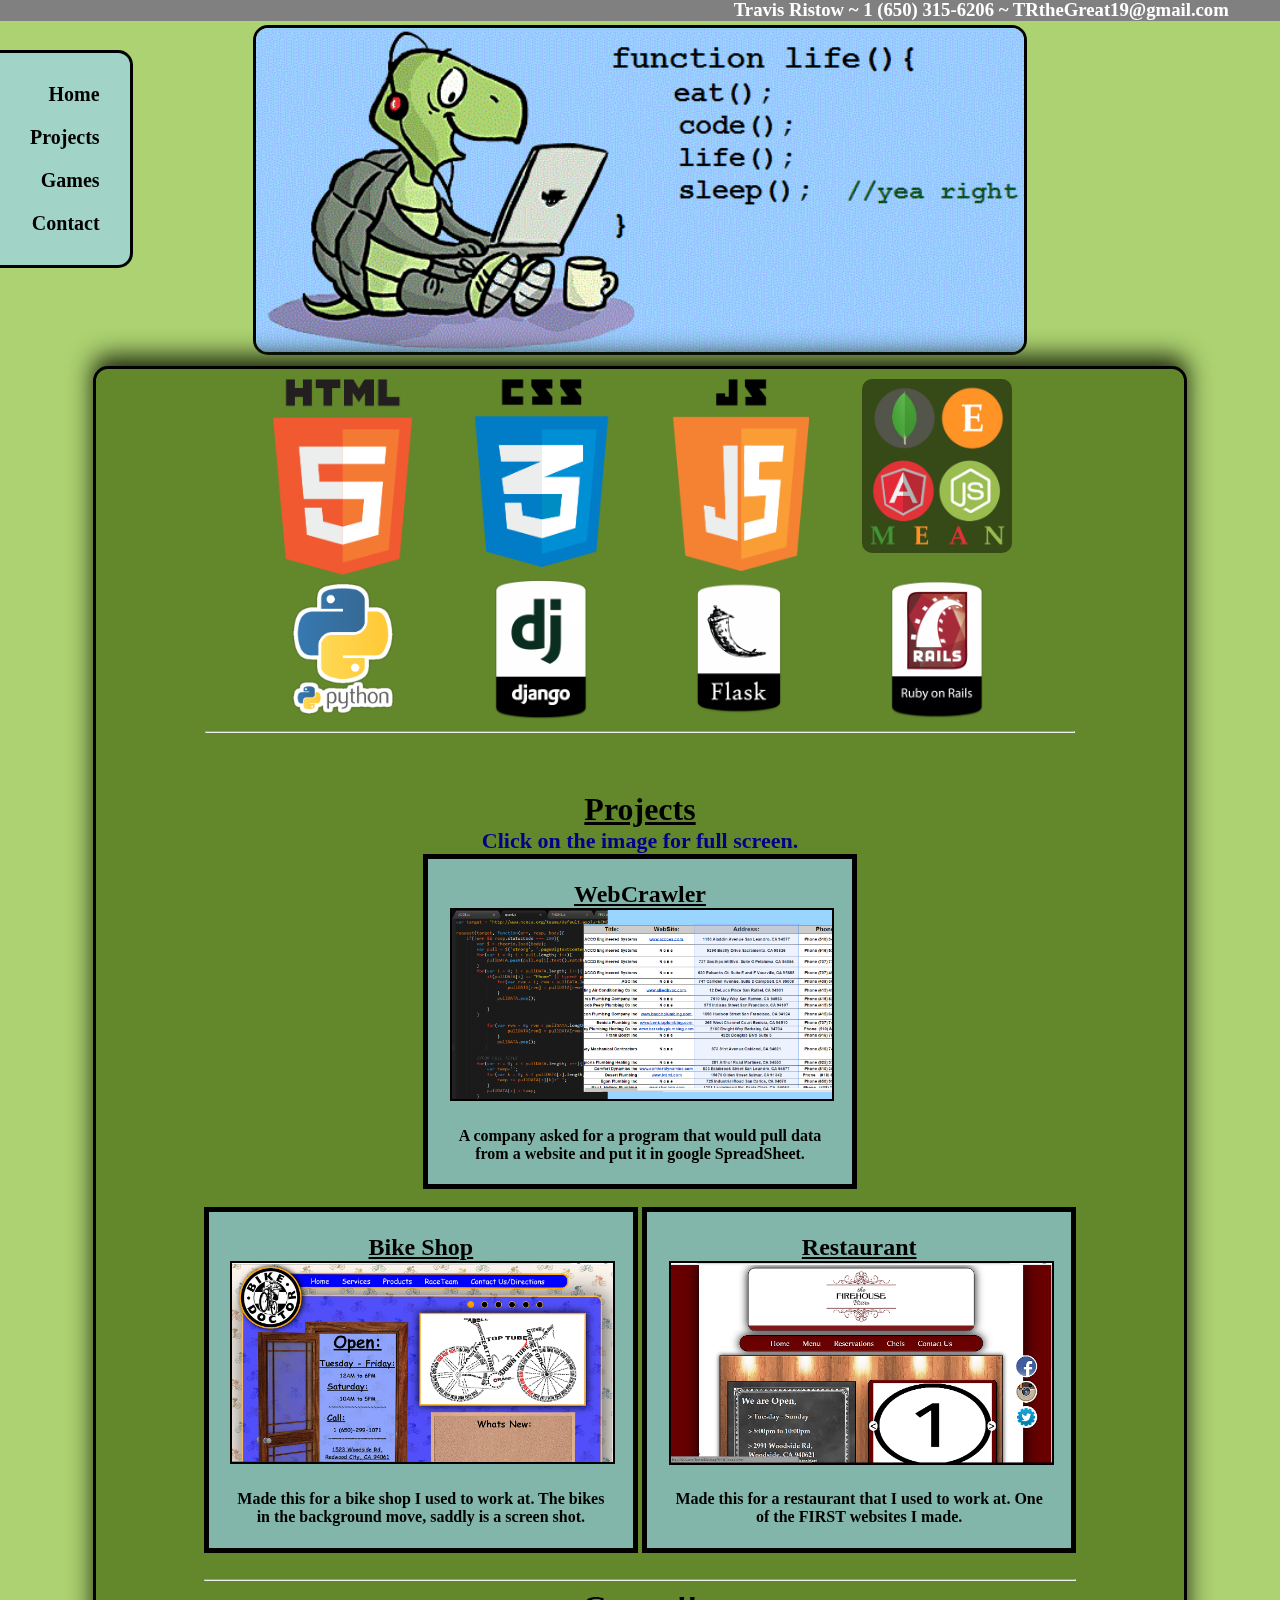
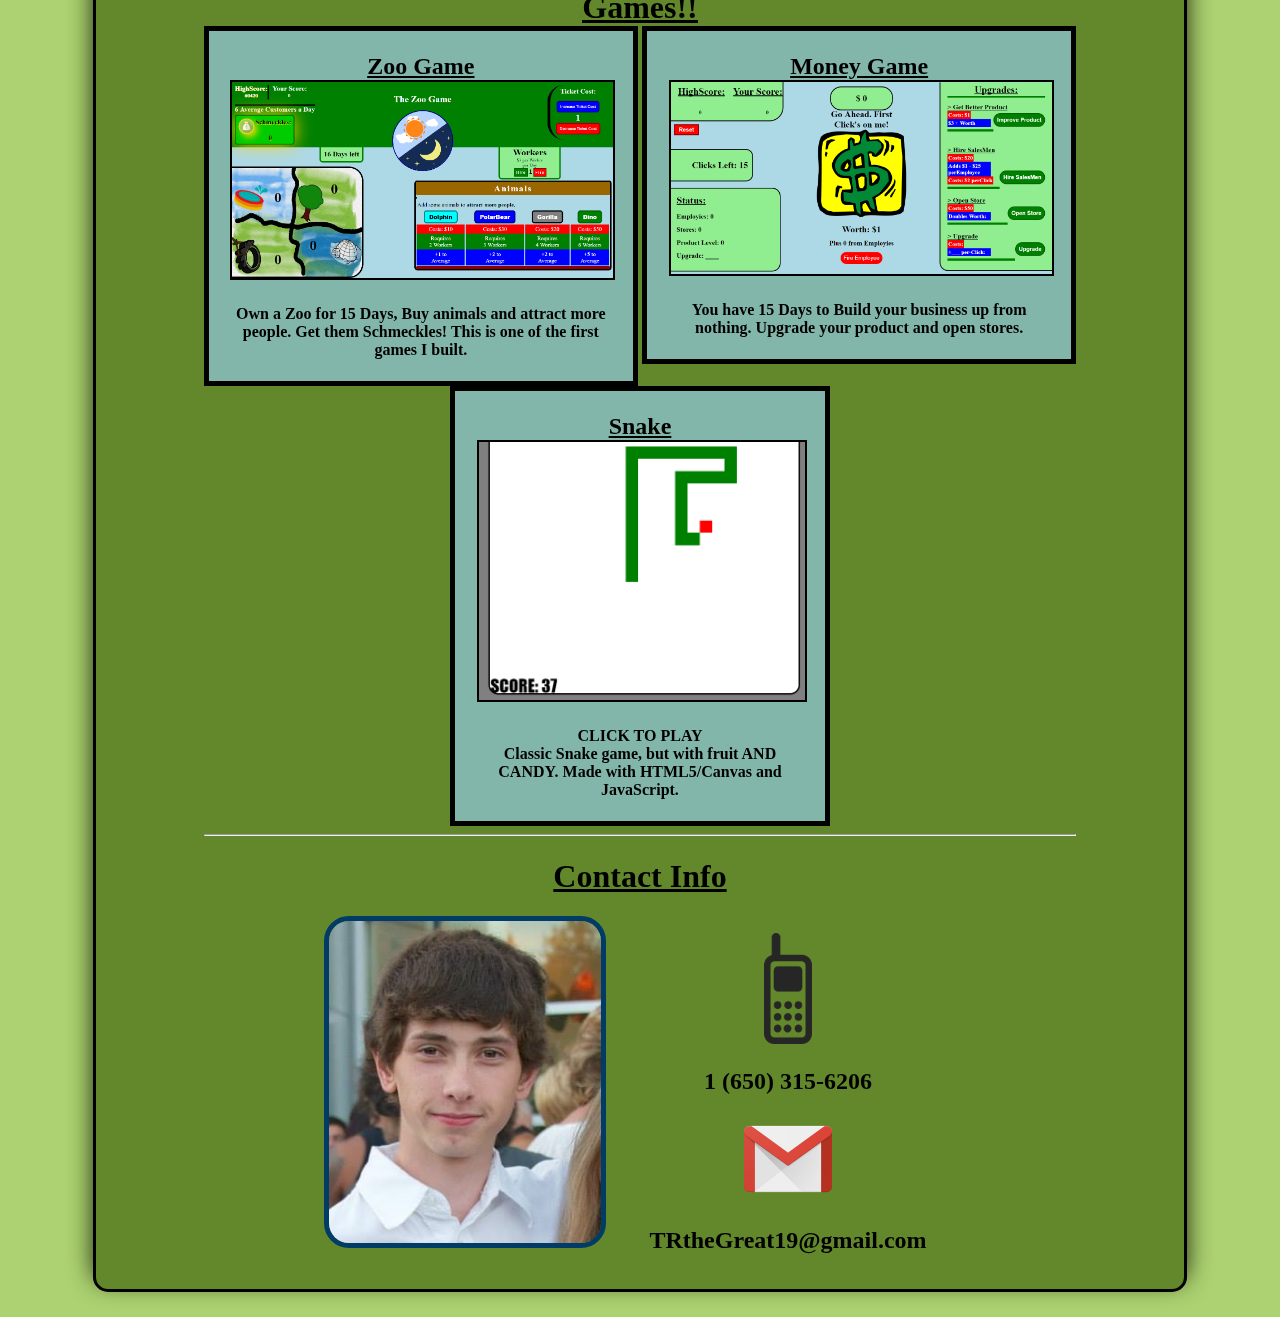
<file: index.html>
<!DOCTYPE html>
<html>
<head>
	<meta charset="utf-8">
	<title>TRtheGreat</title>
<!-- {% load staticfiles %} -->
	<link rel="stylesheet" href="Att1css.css" media="screen" title="no title"  charset="utf-8">
	<script type="text/javascript" src="https://ajax.googleapis.com/ajax/libs/jquery/3.1.0/jquery.min.js"></script>
	<script type="text/javascript" src="Att1js.js"></script>
</head>
<body>
	<div id="Qcont">
		<h3>Travis Ristow    ~    1 (650) 315-6206    ~    TRtheGreat19@gmail.com</h3>
	</div>
	<div id="cover">
		<img src="images/turtle.gif">
	</div>
	<div id="navBar">
		<a href="#">Home</a>
		<a href="#projects">Projects</a>
		<a href="#games">Games</a>
		<a href="#contact">Contact</a>
	</div>
	<div id="wrapper">
		<div id="intro">
			<div id="html-css" class="badges">
				<img src="./images/html5.png">
				<div id="MSG_html-css">
					<p><span class="bold">HTML/CSS</span></p>
					<p><span class="bold">9 out of 10</span>.<br>  These pop-ups are done <span class="bold">Solely by CSS</span></p>
				</div>
			</div>
			<div id="css" class="badges">
				<img src="./images/css3.png">
				<div id="MSG_RWD">
					<p><span class="bold">Responsive</span></p>
					<p><span class="bold">7 out of 10</span>.<br>  Resize the window see, What happens.</p>
				</div>
			</div>
			<div id="java" class="badges">
				<img id="jQuery" src="./images/js.png">
				<div id="MSG_java">
					<p><span class="bold">JavaScript</span></p>
					<p><span class="bold">8 out of 10</span>.<br>  Check out the Snake game!</p>
				</div>
			</div>
			<div id="MEAN" class="badges">
				<img style="background-color:rgba(0,0,0,0.45);border-radius:10px;padding:5px;" src="./images/mean.png">
				<div id="MSG_MEAN">
					<p><span class="bold">M.E.A.N</span></p>
					<p><span class="bold">7 out of 10</span>.<br>  Check out my projects to see what I have done for other companies.</p>
				</div>
			</div>
			<div id="PY" class="badges">
				<img src="./images/python.png">
				<div id="MSG_PY">
					<p><span class="bold">Python</span></p>
					<p><span class="bold">8 out of 10</span>.<br>  Check out Games.  </p>
				</div>
			</div>
			<div id="django" class="badges">
				<img src="./images/dj.png">
				<div id="MSG_django">
					<p><span class="bold">Djagno</span></p>
					<p><span class="bold">7 out of 10</span>.<br>  Check out the Zoo Games!  </p>
				</div>
			</div>
			<div id="flask" class="badges">
				<img src="./images/flask.png">
				<div id="MSG_flask">
					<p><span class="bold">Flask</span></p>
					<p><span class="bold">7 out of 10</span>.<br>  But, Seriously just check out my Projects.  </p>
				</div>
			</div>
			<div id="ruby" class="badges">
				<img src="./images/ruby.png">
				<div id="MSG_ruby">
					<p><span class="bold">Ruby</span></p>
					<p><span class="bold">6 out of 10</span>.<br>  Your still reading these?!? GO Play the Games!</p>
				</div>
			</div>
		<hr>

		</div> <!-- INTRO ENDs -->
		<div id="projects">
			<h1>Projects</h1><h3>Click on the image for full screen.</h3>
			<div class="sites">
				<h2><span class="bold">WebCrawler</span></h2>
				<img src="./images/spider.png">
				<h4>A company asked for a program that would pull data from a website and put it in google SpreadSheet.</h4>
			</div><br>
			<br>
			<div class="sites"><a href="./images/WBSlong.png" target="_parent">
				<h2><span class="bold">Bike Shop</span></h2>
				<img src="./images/WBS.png">
				<h4>Made this for a bike shop I used to work at.  The bikes in the background move, saddly is a screen shot.</h4>
			</div></a>
			<div class="sites"><a href="./images/FHB.png">
				<h2><span class="bold">Restaurant</span></h2>
				<img src="./images/FHB.png">
				<h4>Made this for a restaurant that I used to work at.  One of the <span class="bold" style="text-decoration:none;">FIRST</span> websites I made.</h4>
			</div></a>
			<br>
			<br>
			<hr style="width: 80%">
			<h1 id="games"><span class="bold">Games!!</span></h1>
			<div class="sites"><a href="./images/ZooGame.png">
				<h2><span class="bold">Zoo Game</span></h2>
				<img src="./images/ZooGame.png">
				<h4>Own a Zoo for 15 Days, Buy animals and attract more people.  Get them Schmeckles!  This is one of the first games I built.</h4>
			</div></a>
			<div class="sites"><a href="./images/MoneyGame.png">
				<h2><span class="bold">Money Game</span></h2>
				<img src="./images/MoneyGame.png">
				<h4>You have 15 Days to Build your business up from nothing.  Upgrade your product and open stores.  </h4>
			</div></a>
			<div class="sites" style="width:30%;"><a href="./Snake/index.html">
				<h2><span class="bold">Snake</span></h2>
				<img src="./images/snake.png">
				<h4>CLICK TO PLAY <br> Classic Snake game, but with fruit AND CANDY.  Made with HTML5/Canvas and JavaScript.  </h4>
			</div></a>
		</div> <!-- PROJECTS ENDs -->
		<hr style="width: 80%">
		<div id="contME">
			<h1><span class="bold">Contact Info</span></h1>
			<img  id="me" src="./images/me.jpg">
			<div id="contact">
				<img style="width:15%;" src="./images/phone.png"><h2>1 (650) 315-6206</h2>
				<img src="./images/gmail.png"><h2>TRtheGreat19@gmail.com</h2>
			</div>
		</div>
	</div> <!-- WRAPPER ENDs -->
</body>
</html>
</file>
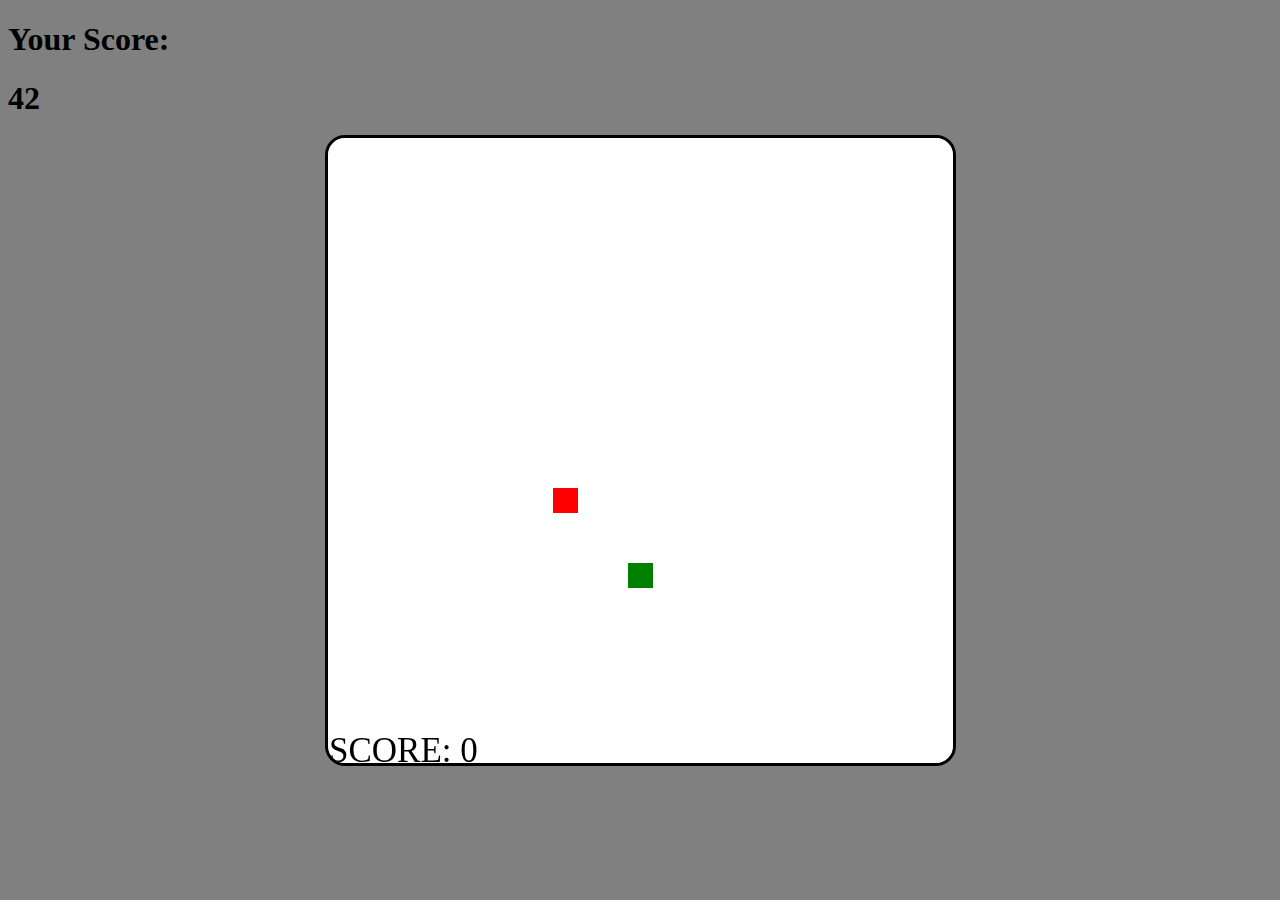
<file: Snake/index.html>
<!DOCTYPE html>
<html lang="en">
<head>
	<meta charset="utf-8">
	<title>Sanke Game</title>
	<style>
		body {
			background-color: grey;
		}
		canvas {
			display: block;
			border: 3px solid black;
			border-radius: 20px;
			margin: auto;
			position: absolute;
			top:0;
			right:0;
			bottom:0;
			left:0;
		}
	</style>
</head>
<body>
	<script type="text/javascript" src="snake.js"></script>
	<h1>Your Score:</h1>
		<h1 id="score">42</h1>
</body>
</html>
</file>
<file: Att1css.css>
html{
	background-color: #ACD271;
	padding-bottom: 25px;
}

body{
	margin: 0;
}
/*	$	SPAN_CLASS	$	*/
.bold{
	font-weight: bolder;
	text-decoration: underline;
}
a {
	text-decoration: none;
	color: black;
}
/*	$	SPAN_CLASS ENDs	$	*/


/*	$	QconT	$	*/
#Qcont{
	background-color: grey;
	color: white;
	margin-top: -20px;
	text-align: right;
	padding-right: 4%;
}
/*	$	QconT ENDs	$	*/


/*	$	COVER	$	*/
#cover{
	/*display: inline-block;*/
}
#cover img{
	z-index: -1;
	position: fixed;
	top: 25px;
	left: 0;
	right: 0;
	margin: auto;
	width: 60%;
	/*max-width: 720px;*/
	border: 3px solid black;
	border-radius: 15px;
}
/*	$	COVER ENDs	$	*/


/*	$	NavBar	$	*/
#navBar{
	display: inline-block;
	position: fixed;
	top: 50px;
	padding: 20px;
	border: 3px solid black;
	border-radius: 0 15px 15px 0;
	border-left: none;
	background-color: rgba(153, 213, 255, 0.6);
}
#navBar a{
	display: block;
	padding: 10px;
	color: black;
	font-size: 20px;
	font-weight: bold;
	text-align: right;
}
	#navBar a:hover{
		color: darkred;
		font-size: 22px;
		font-weight: bolder;
	}
/*	$	NavBar ENDs	$	*/


/*	$	WRAPPER		$	*/
	#wrapper{
		box-shadow: 0 -10px 25px #1c270c;
		margin: auto;
		/*margin-left: 100px;*/
		margin-top: 27%;
		background-color: #63882b;
		width: 85%;
		border: 3px solid black;
		border-radius: 15px;
		padding-bottom: 10px;
	}

		/*	$	INTRO		$	*/
			#intro{
				margin: 10%;
				margin-top: 10px;
				text-align: center;
			}
				.badges{
					padding-left: 10px;
					padding-right: 10px;
					display: inline-block;
					width: 20%;
					vertical-align: top;
				}
				.badges img{
					/*width: 25%;*/
					width: 80%;
				}

				/*	$	MESSEGES	$	*/
					/*HTML*/
					#MSG_html-css{
						display: none;
						/*display: block;*/
						margin-top: -100%;
						position: relative;
						top: -26px;
						left: 60%;
						/*width: 10%;*/
						background-color: grey;
						color: white;
						border: 4px solid darkgreen;
						border-radius: 25px;
						padding: 5px;
					}
					#MSG_html-css p{
						margin: 0;
					}
						#html-css :hover +#MSG_html-css{
							display: inline-block;
						}
					/*CSS*/
					#MSG_RWD{
						display: none;
						/*display: block;*/
						margin-top: -100%;
						position: relative;
						top: -25px;
						left: -60%;
						/*width: 10%;*/
						background-color: grey;
						color: white;
						border: 4px solid darkgreen;
						border-radius: 25px;
						padding: 5px;
					}
					#MSG_RWD p{
						margin: 0;
					}
						#css :hover +#MSG_RWD{
							display: inline-block;
						}
					/*JAVASCRIPT*/
					#MSG_java{
						display: none;
						/*display: block;*/
						margin-top: -100%;
						position: relative;
						top: -35px;
						left: -60%;
						/*width: 10%;*/
						background-color: grey;
						color: white;
						border: 4px solid darkgreen;
						border-radius: 25px;
						padding: 5px;
					}
					#MSG_java p{
						margin: 0;
					}
						#java :hover +#MSG_java{
							display: inline-block;
						}
					/*MEAN*/
					#MSG_MEAN{
						display: none;
						/*display: block;*/
						margin-top: -100%;
						position: relative;
						top: -50px;
						left: -60%;
						/*width: 10%;*/
						background-color: grey;
						color: white;
						border: 4px solid darkgreen;
						border-radius: 25px;
						padding: 5px;
					}
					#MSG_MEAN p{
						margin: 0;
					}
						#MEAN :hover +#MSG_MEAN{
							display: inline-block;
						}
					/*PYTHON*/
					#MSG_PY{
						display: none;
						/*display: block;*/
						margin-top: -100%;
						position: relative;
						top: -50px;
						left: 60%;
						/*width: 10%;*/
						background-color: grey;
						color: white;
						border: 4px solid darkgreen;
						border-radius: 25px;
						padding: 5px;
					}
					#MSG_PY p{
						margin: 0;
					}
						#PY :hover +#MSG_PY{
							display: inline-block;
						}
					/*DJANGO*/
					#MSG_django{
						display: none;
						/*display: block;*/
						margin-top: -100%;
						position: relative;
						top: -50px;
						left: -60%;
						/*width: 10%;*/
						background-color: grey;
						color: white;
						border: 4px solid darkgreen;
						border-radius: 25px;
						padding: 5px;
					}
					#MSG_django p{
						margin: 0;
					}
						#django :hover +#MSG_django{
							display: inline-block;
						}
					/*FLASK*/
					#MSG_flask{
						display: none;
						/*display: block;*/
						margin-top: -100%;
						position: relative;
						top: -50px;
						left: -60%;
						/*width: 10%;*/
						background-color: grey;
						color: white;
						border: 4px solid darkgreen;
						border-radius: 25px;
						padding: 5px;
					}
					#MSG_flask p{
						margin: 0;
					}
						#flask :hover +#MSG_flask{
							display: inline-block;
						}
					/*RUBY*/
					#MSG_ruby{
						display: none;
						/*display: block;*/
						margin-top: -100%;
						position: relative;
						top: -50px;
						left: -60%;
						/*width: 10%;*/
						background-color: grey;
						color: white;
						border: 4px solid darkgreen;
						border-radius: 25px;
						padding: 5px;
					}
					#MSG_ruby p{
						margin: 0;
					}
						#ruby :hover +#MSG_ruby{
							display: inline-block;
						}
				/*	$	MESSEGES ENDs	$	*/

		/*	$	INTRO ENDs	$	*/


		/*	$	PROJECTs	$	*/
		#projects{
			text-align: center;
			margin-top: -50px;
		}
		#projects h1{
			margin: 0;
			text-align: center;
			text-decoration: underline;
		}
		#projects h3{
			margin: 0;
			font-size: 22px;
			color: darkblue;
		}
		#projects p{
			margin: 0;
			text-align: center;
			padding-bottom: 0;
		}

			/*	$	WEBSITES	$	*/
			.sites{
				text-align: center;
				vertical-align: top;
				display: inline-block;
				width: 35%;
				padding-top: 0;
				background-color: rgba(153, 213, 255, 0.6);
				border: 5px solid black;
				padding: 2%;

			}
			.sites h2{
				margin: 0;
			}
			.sites img{
				width: 100%;
				display: inline-block;
				border: 2px solid black;
			}
			.sites h4{
				margin-bottom: 0;
			}
			/*	$	WEBSITES ENDs	$	*/

		/*	$	PROJECTs ENDs	$	*/

		/*	$	CONTACT INFO	$	*/
		#contME{
			text-align: center;
		}
		#me{
			width: 25%;
			display: inline-block;
			border: 5px solid #003c66;
			border-radius: 25px;
			margin-right: 10px; 
		}
		#contact{
			padding: 5px;
			width: 30%;
			display: inline-block;
		}
		#contact img{
			width: 27%;
		}
		#contact h2{
			vertical-align: 150%;
		}
		/*	$	CONTACT INFO ENDs	$	*/

/*	$	WRAPPER ENDs	$	*/
</file>
